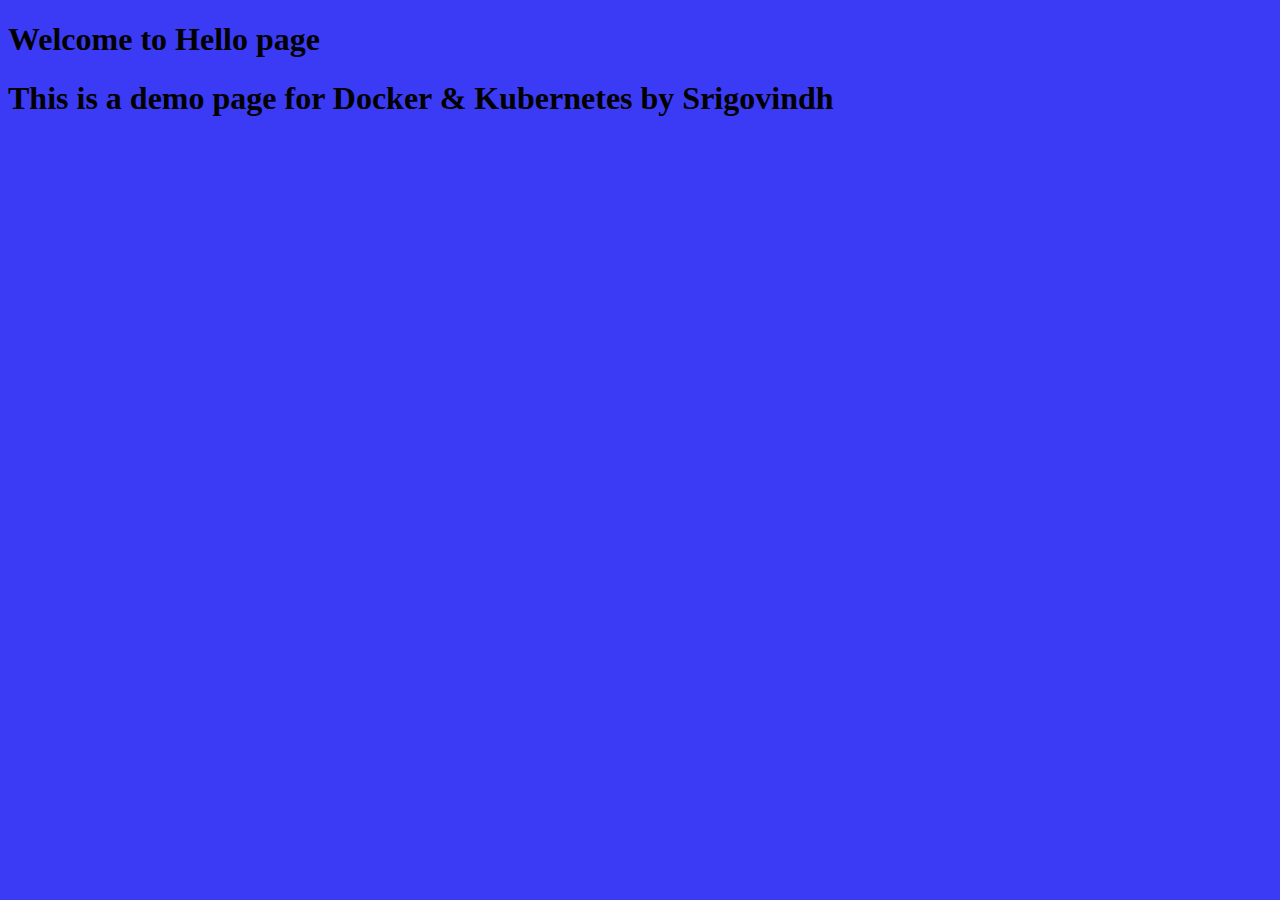
<file: Assignment/M2_Lead/Assignment-4/templates/index.html>
<!DOCTYPE html>
<html lang="en">
<head>
    <meta charset="UTF-8">
    <title>FlaskBlog</title>
</head>
<body style="background-color:rgb(59, 59, 245) ;">
   <h1>Welcome to Hello page</h1>
   <h1>This is a demo page for Docker & Kubernetes by Srigovindh</h1>
</body>
</html>
</file>
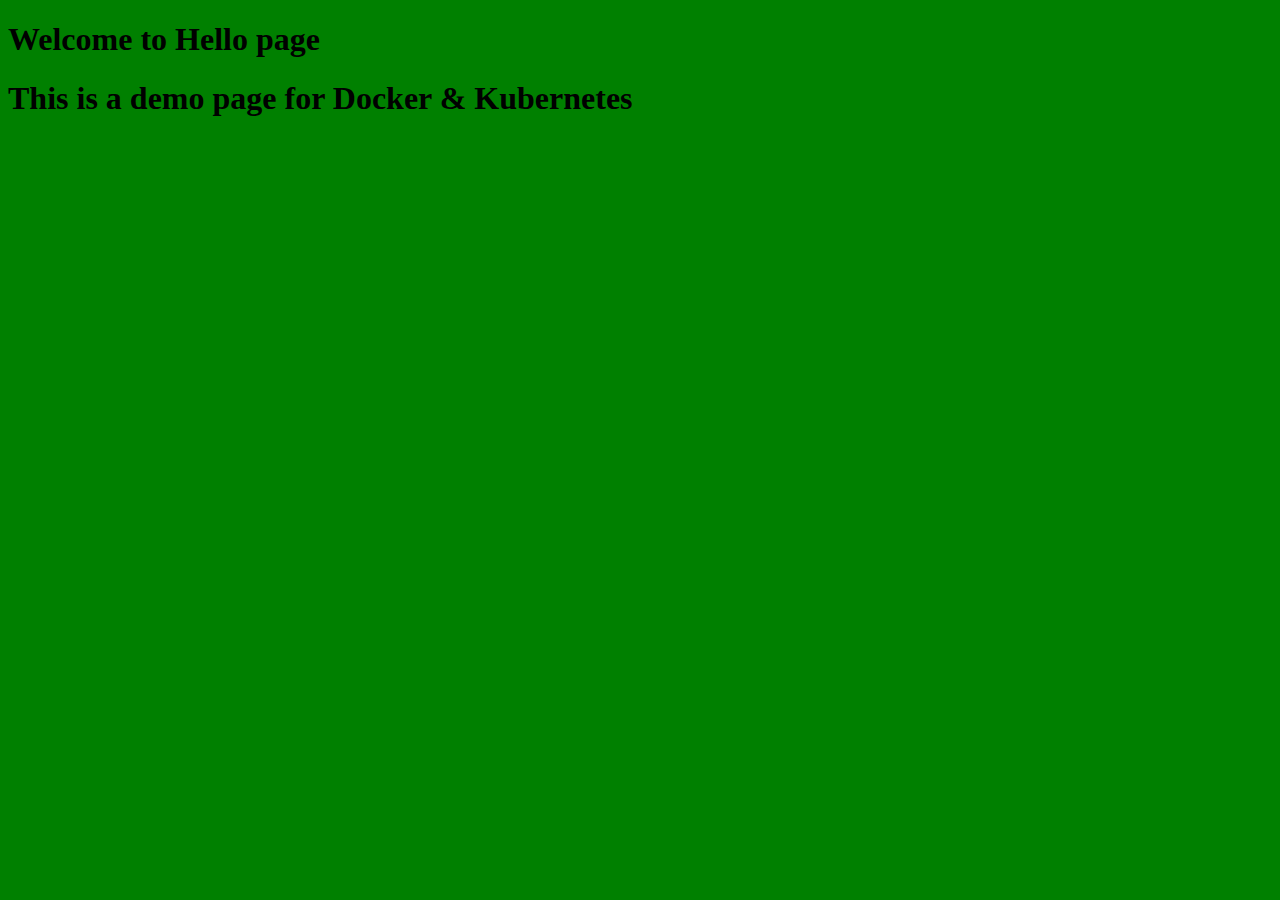
<file: Assignment/M3_Lead/Assignment 4/templates/index.html>
<!DOCTYPE html>
<html lang="en">
<head>
    <meta charset="UTF-8">
    <title>FlaskBlog</title>
</head>
<body style="background-color:green;">
   <h1>Welcome to Hello page</h1>
   <h1>This is a demo page for Docker & Kubernetes</h1>
</body>
</html>
</file>
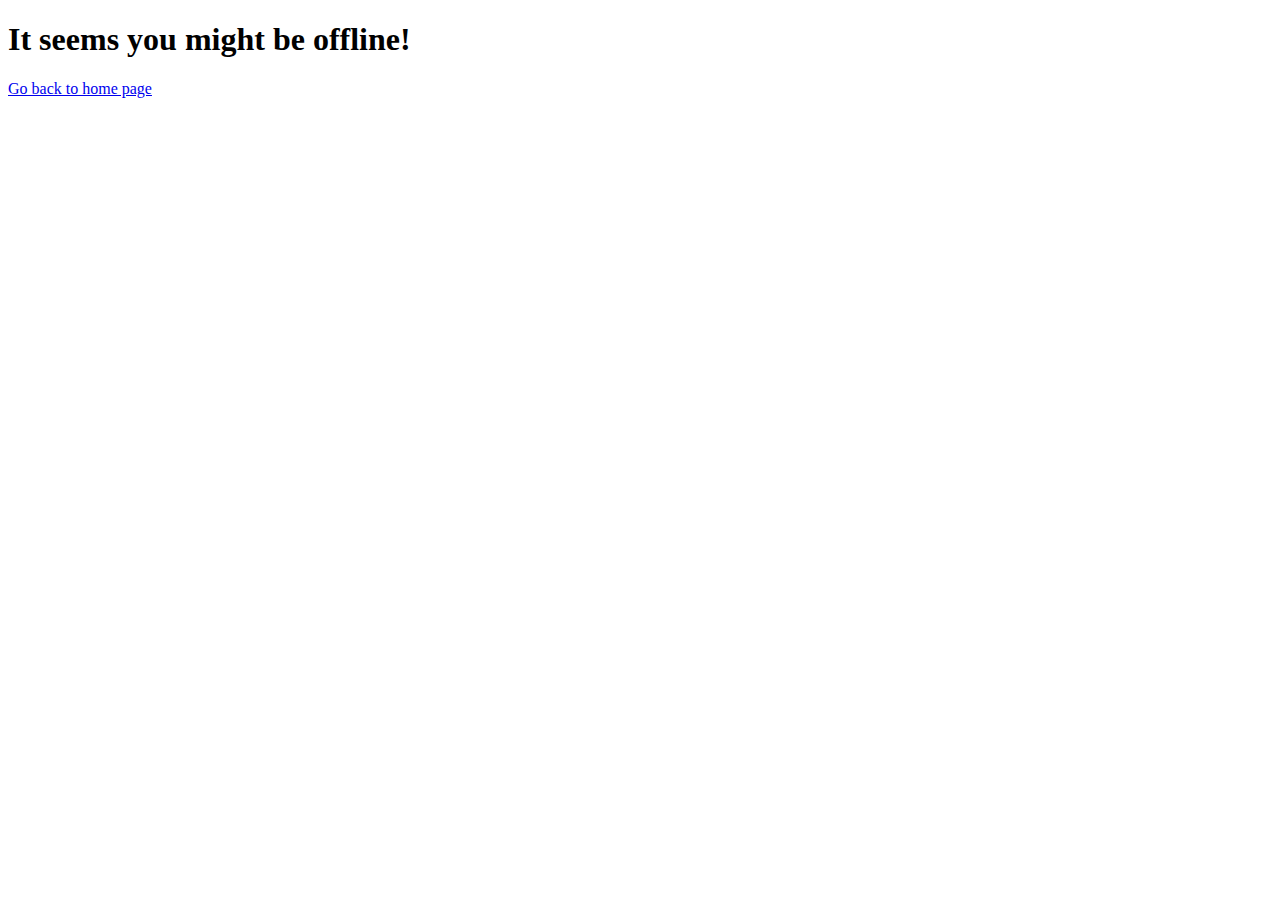
<file: Assignment/M2_Lead/Assignment-2/static/offline.html>
<!DOCTYPE html>
<html lang="en">
<head>
    <meta charset="UTF-8">
    <title>Offline!</title>
</head>
<body>
<h1>It seems you might be offline!</h1>
<p><a href="/">Go back to home page </a></p>
</body>
</html>
</file>
